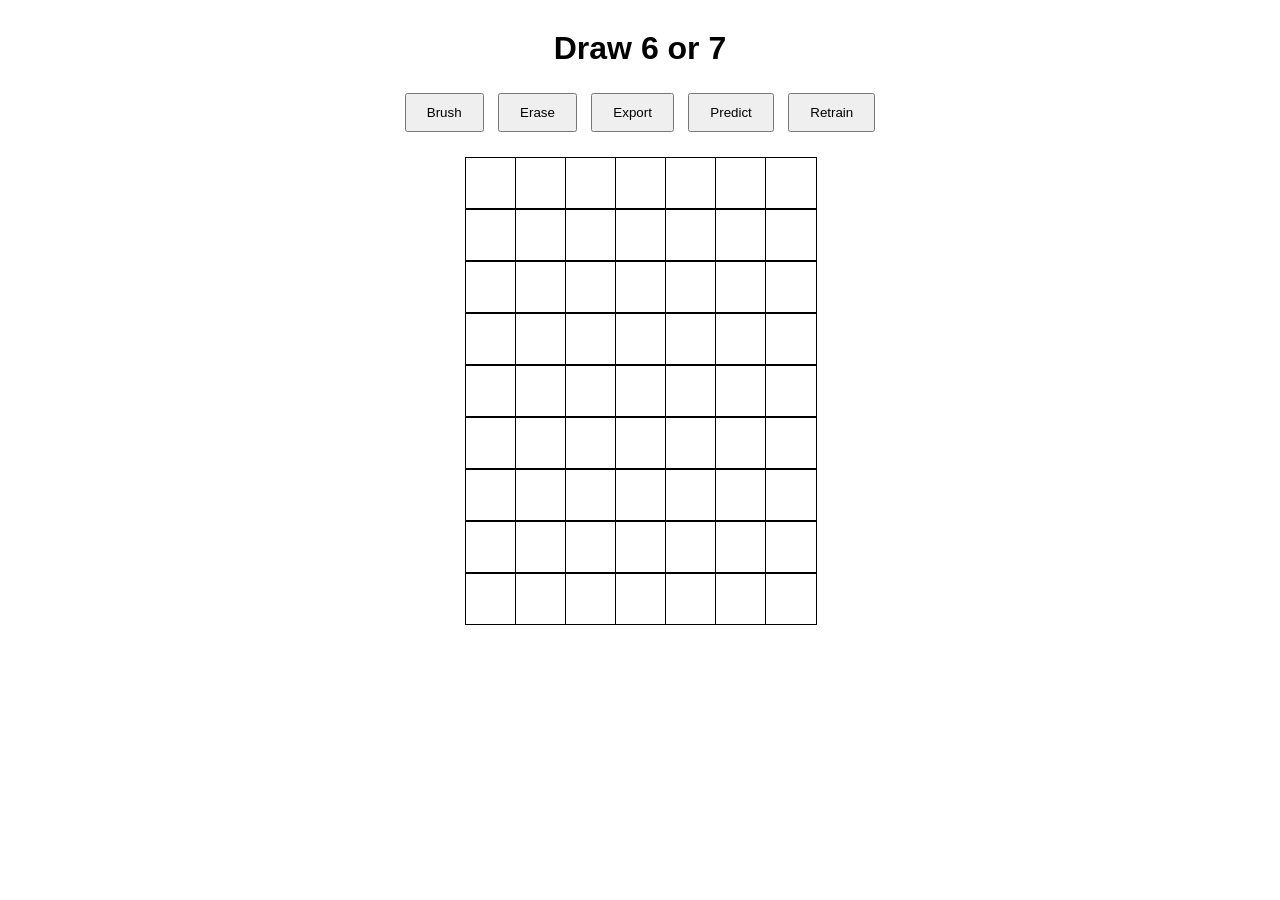
<file: frontend/run_it.html>
<!DOCTYPE html>
<html>
<head>
    <title>6 or 7 Pixel Editor</title>
    <link rel="stylesheet" href="style.css">
</head>
<body>

    <h1>Draw 6 or 7</h1>

    <div class="toolbar">
        <button id="brush">Brush</button>
        <button id="erase">Erase</button>
        <button id="export">Export</button>
        <button id="predict">Predict</button>
        <button id="retrain">Retrain</button>
        <div id="result"></div>
        <div id="weights"></div>
    </div>

    <div id="grid"></div>

    <pre id="output"></pre>

    <script src="script.js"></script>

</body>
</html>
</file>
<file: frontend/style.css>
body {
    font-family: Arial;
    text-align: center;
    margin-top: 30px;
}

#grid {
    display: grid;
    grid-template-columns: repeat(7, 50px);
    gap: 0px;
    width: fit-content;
    margin: 20px auto;
}

.cell {
    width: 50px;
    height: 50px;
    background: white;
    border: 1px solid black;
    cursor: pointer;
}

.filled {
    background: black;
}

button {
    margin: 5px;
    padding: 10px 20px;
}
</file>
